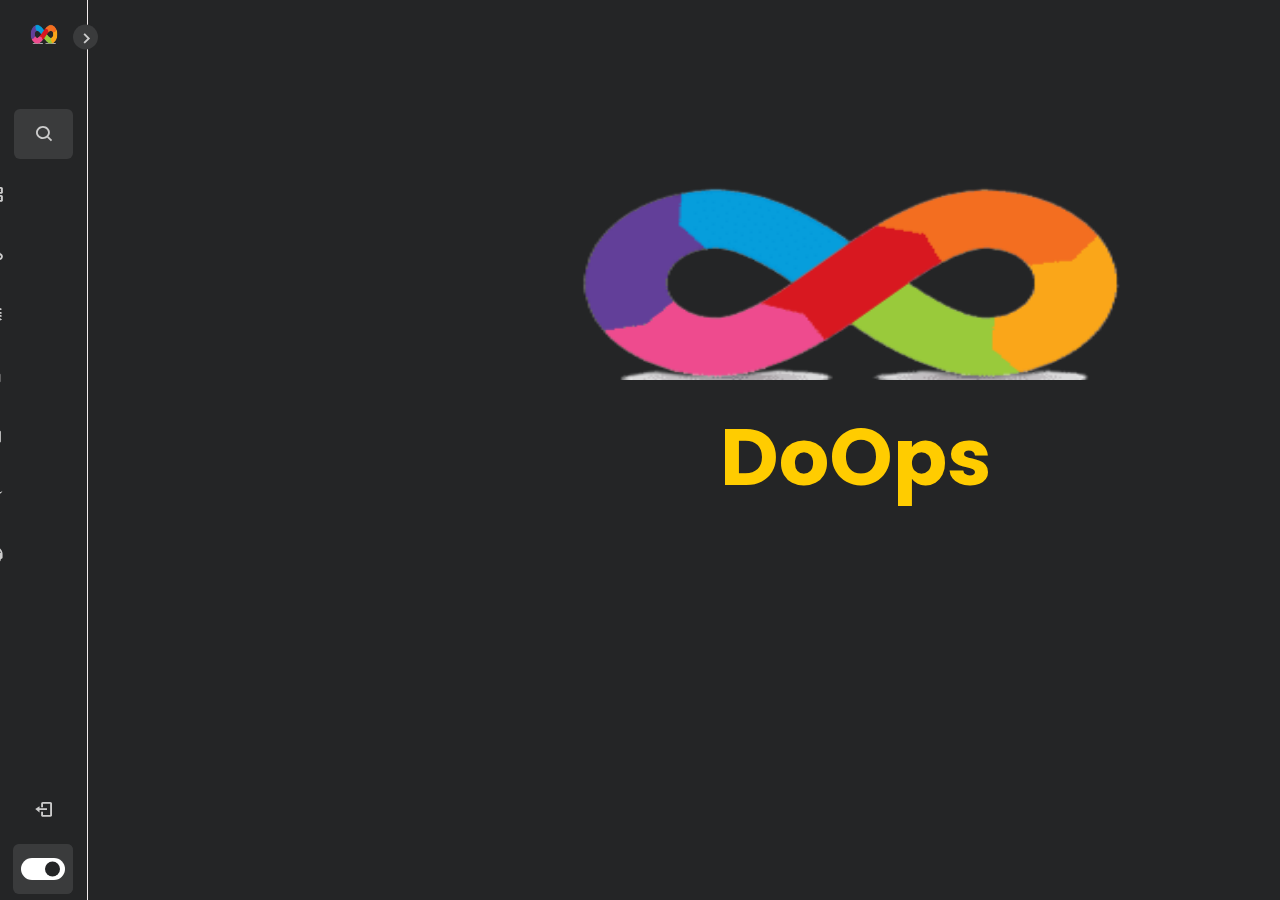
<file: index.html>
<!DOCTYPE html>
<html lang="en">

    <head>
        <link href="https://cdn.jsdelivr.net/npm/bootstrap@5.0.2/dist/css/bootstrap.min.css" rel="stylesheet" integrity="sha384-EVSTQN3/azprG1Anm3QDgpJLIm9Nao0Yz1ztcQTwFspd3yD65VohhpuuCOmLASjC" crossorigin="anonymous">
        <link rel="stylesheet" href="index.css">
        <link rel="icon" href="Logo.png" type="image/ico">
        <meta charset="UTF-8">
        <meta http-equiv="X-UA-Compatible" content="IE=edge">
        <meta name="viewport" content="width=device-width, initial-scale=1.0">
        <title>DoOps | ASD Billing DevOps L2</title>

        <!-- ============= Boxicons =============== -->
        <link href='https://unpkg.com/boxicons@2.1.2/css/boxicons.min.css' rel='stylesheet'>
    </head>

    <body class="dark">
    <nav class="sidebar close" style="border-right: 1px solid rgb(242, 236, 236);">
    <header>
        <div class="image-text">
            <span class="image">
                <a href="./index.html">
                    <img src="Logo.png" height="20px" width="40px" alt="log">
                </a>
            </span>

            <div class="text header-text">
                <a href="./index.html" style="text-decoration: none;">
                    <span class="title">DoOps</span>
                </a>
                <span class="name">Miryala, Praveen</span>
            </div>
        </div>

        <i class='bx bx-chevron-right toggle'></i>
    </header>

    <div class="menu-bar">
        <div class="menu">
            <li class="search-box">
                <i class='bx bx-search icon'></i>
                <input type="text" placeholder="Search...">
            </li>
            <ul class="menu-links">
                <li class="nav-link">
                    <a href="iaasVM.html">
                        <i class='bx bx-server icon'></i>
                        <span class="text nav-text">IaaS VM</span>
                    </a>
                </li>
                <li class="nav-link">
                    <a href="cloudService.html">
                        <i class='bx bx-cloud icon' ></i>
                        <span class="text nav-text">Cloud Service</span>
                    </a>
                </li>
                <li class="nav-link">
                    <a href="#">
                        <i class='bx bx-microchip icon'></i>
                        <span class="text nav-text">Service Bus</span>
                    </a>
                </li>
                <li class="nav-link">
                    <a href="#">
                        <i class='bx bxs-lock-alt icon'></i>

                        <span class="text nav-text">Configurations</span>
                    </a>
                </li>
                <li class="nav-link">
                    <a href="#">
                        <i class='bx bx-file-blank icon'></i>
                        <span class="text nav-text">Infra Data</span>
                    </a>
                </li>
                <li class="nav-link">
                    <a href="#">
                        <i class='bx bxl-tailwind-css icon'></i>
                        <span class="text nav-text">Create CR</span>
                    </a>
                </li>
                <li class="nav-link">
                    <a href="#">
                        <i class='bx bx-support icon'></i>
                        <span class="text nav-text">Customer Support</span>
                    </a>
                </li>
            </ul>
        </div>

        <div class="bottom-content">
            <li class="">
                <a href="#">
                    <i class="bx bx-log-out icon"></i>
                    <span class="text nav-text">Logout</span>
                </a>
            </li>
            <li class="mode">
                <div class="moon-sun">
                    <i class="bx bx-moon icon moon"></i>
                    <i class="bx bx-sun icon sun"></i>

                </div>
                <span class="mode-text text">Dark Mode</span>

                <div class="toggle-switch">
                    <span class="switch"></span>
                </div>
            </li>
        </div>
    </div>
</nav>
<span class="logoCenter">
    <a href="./index.html">
        <img src="Logo.png" height="200px" width="800px" alt="log">
    </a>
    <h5 class="logo-text">DoOps</h5>

</span>

<section class="home">
    
</section>

<script src="index.js"></script>
<script type="text/javascript"></script>

<script src="https://cdn.jsdelivr.net/npm/@popperjs/core@2.9.2/dist/umd/popper.min.js" integrity="sha384-IQsoLXl5PILFhosVNubq5LC7Qb9DXgDA9i+tQ8Zj3iwWAwPtgFTxbJ8NT4GN1R8p" crossorigin="anonymous"></script>
<script src="https://cdn.jsdelivr.net/npm/bootstrap@5.0.2/dist/js/bootstrap.min.js" integrity="sha384-cVKIPhGWiC2Al4u+LWgxfKTRIcfu0JTxR+EQDz/bgldoEyl4H0zUF0QKbrJ0EcQF" crossorigin="anonymous"></script>
    
    
</body>
</html>
</file>
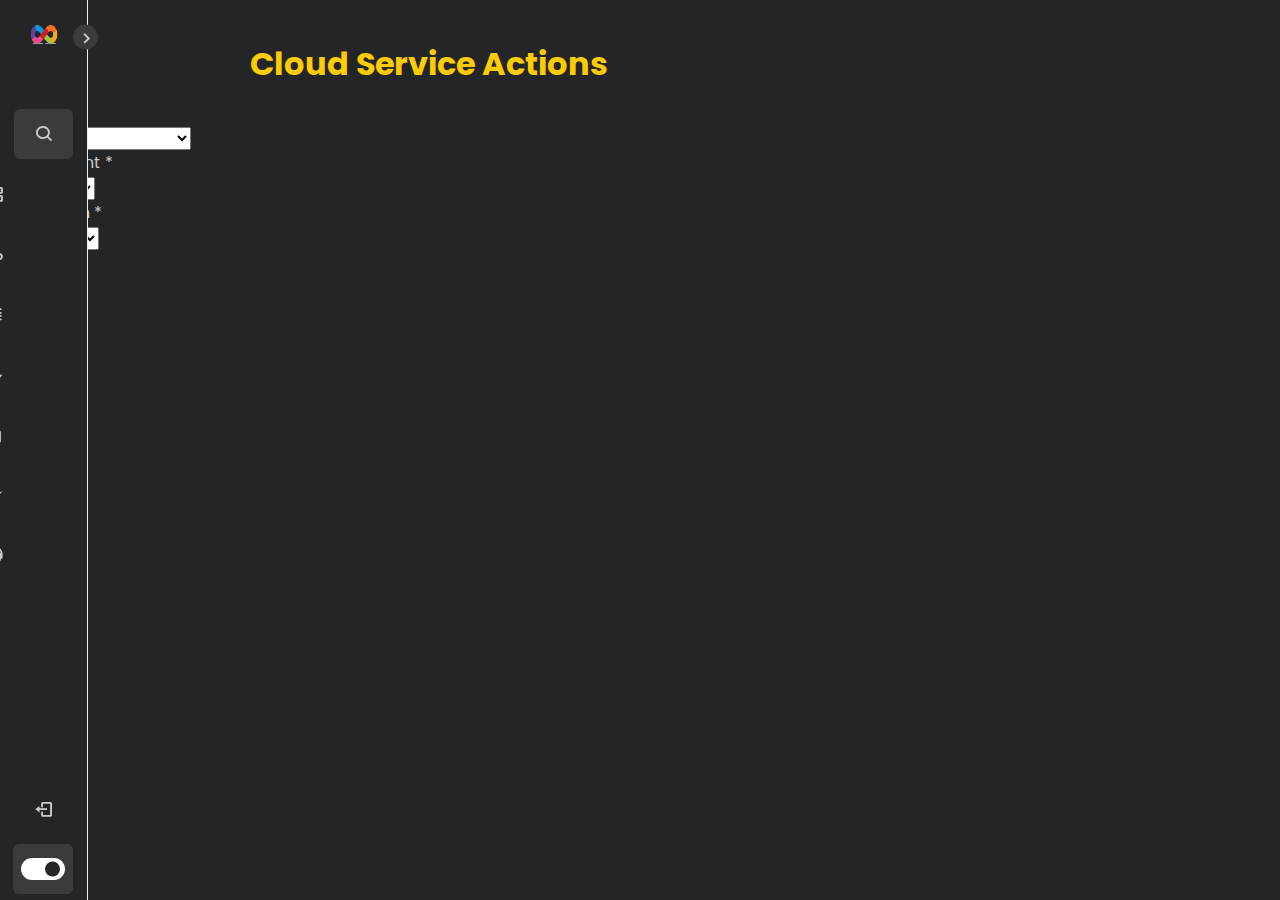
<file: cloudService.html>
<!DOCTYPE html>
<html lang="en">

    <head>
        <link href="https://cdn.jsdelivr.net/npm/bootstrap@5.0.2/dist/css/bootstrap.min.css" rel="stylesheet" integrity="sha384-EVSTQN3/azprG1Anm3QDgpJLIm9Nao0Yz1ztcQTwFspd3yD65VohhpuuCOmLASjC" crossorigin="anonymous">
        <link rel="stylesheet" href="index.css">
        <link rel="icon" href="Logo.png" type="image/ico">
        <meta charset="UTF-8">
        <meta http-equiv="X-UA-Compatible" content="IE=edge">
        <meta name="viewport" content="width=device-width, initial-scale=1.0">
        <title>DoOps</title>

        <!-- ============= Boxicons =============== -->
        <link href='https://unpkg.com/boxicons@2.1.2/css/boxicons.min.css' rel='stylesheet'>
    </head>

    <body class="dark">
        <nav class="sidebar close" style="border-right: 1px solid rgb(242, 236, 236);">
    <header>
        <div class="image-text">
            <span class="image">
                <a href="./index.html">
                    <img src="Logo.png" height="20px" width="40px" alt="log">
                </a>
            </span>
            <div class="text header-text">
                <a href="./index.html" style="text-decoration: none; color: white;">
                    <span class="title">DoOps</span>
                </a>
                <span class="name">Miryala, Praveen</span>
            </div>
        </div>

        <i class='bx bx-chevron-right toggle'></i>
    </header>

    <div class="menu-bar">
        <div class="menu">
            <li class="search-box">
                <i class='bx bx-search icon'></i>
                <input type="text" placeholder="Search...">
            </li>
            <ul class="menu-links">
                <li class="nav-link">
                    <a href="iaasVM.html">
                        <i class='bx bx-server icon'></i>
                        <span class="text nav-text">IaaS VM</span>
                    </a>
                </li>
                <li class="nav-link">
                    <a href="cloudService.html">
                        <i class='bx bx-cloud icon' ></i>
                        <span class="text nav-text">Cloud Service</span>
                    </a>
                </li>
                <li class="nav-link">
                    <a href="#">
                        <i class='bx bx-microchip icon'></i>
                        <span class="text nav-text">Service Bus</span>
                    </a>
                </li>
                <li class="nav-link">
                    <a href="#">
                        <i class='bx bx-repost icon'></i>
                        <span class="text nav-text">Configurations</span>
                    </a>
                </li>
                <li class="nav-link">
                  <a href="#">
                      <i class='bx bx-file-blank icon'></i>
                      <span class="text nav-text">Infra Data</span>
                  </a>
              </li>
              <li class="nav-link">
                <a href="#">
                    <i class='bx bxl-tailwind-css icon'></i>
                    <span class="text nav-text">Create CR</span>
                </a>
            </li>
                <li class="nav-link">
                    <a href="#">
                        <i class='bx bx-support icon'></i>
                        <span class="text nav-text">Customer Support</span>
                    </a>
                </li>
            </ul>
        </div>

        <div class="bottom-content">
            <li class="">
                <a href="#">
                    <i class="bx bx-log-out icon"></i>
                    <span class="text nav-text">Logout</span>
                </a>
            </li>
            <li class="mode">
                <div class="moon-sun">
                    <i class="bx bx-moon icon moon"></i>
                    <i class="bx bx-sun icon sun"></i>

                </div>
                <span class="mode-text text">Dark Mode</span>

                <div class="toggle-switch">
                    <span class="switch"></span>
                </div>
            </li>
        </div>
    </div>
</nav>

    <div class="container-fluid mx-auto">
        <div class="row d-flex justify-content-center">
            <div class="col-xl-8 col-lg-8 col-md-9 col-11 text-center">
                
                <div class="card" style="top: 25px; left: 80px; background-color: var(--sidebar-color); border: 0">
                  <h1 class="IaasTitle" style="position:absolute; top: 40px; left: 250px; color: #ffcc00">Cloud Service Actions</h1>
                  <br><br><br><br>
                  <form class="form-card" id="order" onsubmit="event.preventDefault()">
                        
                        <div class="row justify-content-between text-left">

                          <div class="form-group col-sm-3 mt-5 flex-column d-flex"> <label
                            class="form-control-label px-3">Action<span class="text-danger">
                                *</span></label><br>
                            <select class="form-control" style="justify-content: center;" id="metric" name="metric" required>
                                <option value="">Select one</option>
                                <option value="2">IaaSVM-Start</option>
                                <option value="2">IaaSVM-Stop</option>
                                <option value="2">IaaSVM-Restart</option>
                                <option value="2">IIS-Start</option>
                                <option value="2">IIS-Stop</option>
                                <option value="2">IIS-Reset</option>
                                <option value="1">IaaSVM-Remove from ILB</option>
                                <option value="2">IaaSVM-Add to ILB</option>
                            </select>
                          </div>

                            <div class="form-group col-sm-3 mt-5 flex-column d-flex"> <label
                                class="form-control-label px-3">Environment<span class="text-danger">
                                    *</span></label><br>
                                <select class="form-control" id="environment" name="environment" required>
                                    <option value="">Select one</option>
                                    <option value="5">dv1</option>
                                    <option value="6">ed1</option>
                                    <option value="7">ei1</option>
                                    <option value="8">eu1</option>
                                    <option value="9">ft1</option>
                                    <option value="10">ft2</option>
                                    <option value="11">in1</option>
                                    <option value="12">ut1</option>
                                    <option value="13">lt1</option>
                                    <option value="14">lt2</option>
                                    <option value="15">lt8</option>
                                    <option value="16">xl1</option>
                                    <option value="17">sb1</option>
                                    <option value="18">sb2</option>
                                    <option value="19">sb3</option>
                                    <option value="20">sb4</option>
                                    
                                </select>
                            </div>

                            <div class="form-group col-sm-3 mt-5 flex-column d-flex"> <label
                                class="form-control-label px-3">Application<span class="text-danger">
                                    *</span></label><br>
                                <select class="form-control" id="app" name="app" required  onchange="getMachines()">
                                    <option value="">Select one</option>
                                    <option value="1">biladc-web</option>
                                    <option value="2">biladc-app</option>
                                    <option value="3">bdcbat</option>
                                    <option value="4">bdcdfx</option>
                                    <option value="5">bilexp</option>
                                </select>
                            </div>

                            
                        </div>
                        <br>
                        
                        <div class="row justify-content-between mt-5 text-left">
                            <div class="form-checks d-flex">
                              <label class="form-check-labels">
                                <h4 style="color: #ffcc00; margin-left: 40px;">Select All 
                                  <input type="checkbox" class="form-check-inputs" value="Select All" onclick="selectAll()"></h4>
                              </label>
                            </div>
                        </div>

                        <div class="row justify-content-between mt-5 text-left">
                            <div class="form-group col-sm-3 flex-column d-flex" style="color: white;">
                                      <div class="form-check">
                                        <label class="form-check-label">
                                          <input type="checkbox" class="form-check-input" value=""><p class="vmNames"></p>
                                        </label>
                                      </div>
                                      <div class="form-check">
                                        <label class="form-check-label ">
                                          <input type="checkbox" class="form-check-input" value=""><p class="vmNames"></p>
                                        </label>
                                      </div>
                                      <div class="form-check">
                                        <label class="form-check-label">
                                          <input type="checkbox" class="form-check-input" value=""><p class="vmNames"></p>
                                        </label>
                                      </div>
                                      <div class="form-check">
                                        <label class="form-check-label ">
                                          <input type="checkbox" class="form-check-input" value=""><p class="vmNames"></p>
                                        </label>
                                      </div>
                                      <div class="form-check">
                                        <label class="form-check-label">
                                          <input type="checkbox" class="form-check-input" value=""><p class="vmNames"></p>
                                        </label>
                                      </div>
                                      <div class="form-check">
                                        <label class="form-check-label ">
                                          <input type="checkbox" class="form-check-input" value=""><p class="vmNames"></p>
                                        </label>
                                      </div>
                                      <div class="form-check">
                                        <label class="form-check-label">
                                          <input type="checkbox" class="form-check-input" value=""><p class="vmNames"></p>
                                        </label>
                                      </div>
                                      <div class="form-check">
                                        <label class="form-check-label ">
                                          <input type="checkbox" class="form-check-input" value=""><p class="vmNames"></p>
                                        </label>
                                      </div>
                                      <div class="form-check">
                                        <label class="form-check-label">
                                          <input type="checkbox" class="form-check-input" value=""><p class="vmNames"></p>
                                        </label>
                                      </div>
                                      <div class="form-check">
                                        <label class="form-check-label ">
                                          <input type="checkbox" class="form-check-input" value=""><p class="vmNames"></p>
                                        </label>
                                      </div>
                            </div>

                            <div class="form-group col-sm-3 flex-column d-flex"  style="color: white;">
                              <div class="form-check">
                                <label class="form-check-label">
                                  <input type="checkbox" class="form-check-input" value=""><p class="vmNames"></p>
                                </label>
                              </div>
                              <div class="form-check">
                                <label class="form-check-label ">
                                  <input type="checkbox" class="form-check-input" value=""><p class="vmNames"></p>
                                </label>
                              </div>
                              <div class="form-check">
                                <label class="form-check-label">
                                  <input type="checkbox" class="form-check-input" value=""><p class="vmNames"></p>
                                </label>
                              </div>
                              <div class="form-check">
                                <label class="form-check-label ">
                                  <input type="checkbox" class="form-check-input" value=""><p class="vmNames"></p>
                                </label>
                              </div>
                              <div class="form-check">
                                <label class="form-check-label">
                                  <input type="checkbox" class="form-check-input" value=""><p class="vmNames"></p>
                                </label>
                              </div>
                              <div class="form-check">
                                <label class="form-check-label ">
                                  <input type="checkbox" class="form-check-input" value=""><p class="vmNames"></p>
                                </label>
                              </div>
                              <div class="form-check">
                                <label class="form-check-label">
                                  <input type="checkbox" class="form-check-input" value=""><p class="vmNames"></p>
                                </label>
                              </div>
                              <div class="form-check">
                                <label class="form-check-label ">
                                  <input type="checkbox" class="form-check-input" value=""><p class="vmNames"></p>
                                </label>
                              </div>
                              <div class="form-check">
                                <label class="form-check-label">
                                  <input type="checkbox" class="form-check-input" value=""><p class="vmNames"></p>
                                </label>
                              </div>
                              <div class="form-check">
                                <label class="form-check-label ">
                                  <input type="checkbox" class="form-check-input" value=""><p class="vmNames"></p>
                                </label>
                              </div>
                              </div>

                            <div class="form-group col-sm-3 flex-column d-flex"  style="color: white;">
                              <div class="form-check">
                                <label class="form-check-label">
                                  <input type="checkbox" class="form-check-input" value=""><p class="vmNames"></p>
                                </label>
                              </div>
                              <div class="form-check">
                                <label class="form-check-label ">
                                  <input type="checkbox" class="form-check-input" value=""><p class="vmNames"></p>
                                </label>
                              </div>
                              <div class="form-check">
                                <label class="form-check-label">
                                  <input type="checkbox" class="form-check-input" value=""><p class="vmNames"></p>
                                </label>
                              </div>
                              <div class="form-check">
                                <label class="form-check-label ">
                                  <input type="checkbox" class="form-check-input" value=""><p class="vmNames"></p>
                                </label>
                              </div>
                              <div class="form-check">
                                <label class="form-check-label">
                                  <input type="checkbox" class="form-check-input" value=""><p class="vmNames"></p>
                                </label>
                              </div>
                              <div class="form-check">
                                <label class="form-check-label ">
                                  <input type="checkbox" class="form-check-input" value=""><p class="vmNames"></p>
                                </label>
                              </div>
                              <div class="form-check">
                                <label class="form-check-label">
                                  <input type="checkbox" class="form-check-input" value=""><p class="vmNames"></p>
                                </label>
                              </div>
                              <div class="form-check">
                                <label class="form-check-label ">
                                  <input type="checkbox" class="form-check-input" value=""><p class="vmNames"></p>
                                </label>
                              </div>
                              <div class="form-check">
                                <label class="form-check-label">
                                  <input type="checkbox" class="form-check-input" value=""><p class="vmNames"></p>
                                </label>
                              </div>
                              <div class="form-check">
                                <label class="form-check-label ">
                                  <input type="checkbox" class="form-check-input" value=""><p class="vmNames"></p>
                                </label>
                              </div>
                            </div>

                            <div class="form-group col-sm-3 flex-column d-flex"  style="color: white;"> 
                              <div class="form-check">
                                <label class="form-check-label">
                                  <input type="checkbox" class="form-check-input" value=""><p class="vmNames"></p>
                                </label>
                              </div>
                              <div class="form-check">
                                <label class="form-check-label ">
                                  <input type="checkbox" class="form-check-input" value=""><p class="vmNames"></p>
                                </label>
                              </div>
                              <div class="form-check">
                                <label class="form-check-label">
                                  <input type="checkbox" class="form-check-input" value=""><p class="vmNames"></p>
                                </label>
                              </div>
                              <div class="form-check">
                                <label class="form-check-label ">
                                  <input type="checkbox" class="form-check-input" value=""><p class="vmNames"></p>
                                </label>
                              </div>
                              <div class="form-check">
                                <label class="form-check-label">
                                  <input type="checkbox" class="form-check-input" value=""><p class="vmNames"></p>
                                </label>
                              </div>
                              <div class="form-check">
                                <label class="form-check-label ">
                                  <input type="checkbox" class="form-check-input" value=""><p class="vmNames"></p>
                                </label>
                              </div>
                              <div class="form-check">
                                <label class="form-check-label">
                                  <input type="checkbox" class="form-check-input" value=""><p class="vmNames"></p>
                                </label>
                              </div>
                              <div class="form-check">
                                <label class="form-check-label ">
                                  <input type="checkbox" class="form-check-input" value=""><p class="vmNames"></p>
                                </label>
                              </div>
                              <div class="form-check">
                                <label class="form-check-label">
                                  <input type="checkbox" class="form-check-input" value=""><p class="vmNames"></p>
                                </label>
                              </div>
                              <div class="form-check">
                                <label class="form-check-label ">
                                  <input type="checkbox" class="form-check-input" value=""><p class="vmNames"></p>
                                </label>
                              </div>
                                
                            </div>
                        </div>

                        <br> <br>
                        <div class="row justify-content-center">   
                            <div class="form-group col-sm-12">
                                <button class="btn btn-warning" type="submit" value="submit" onclick="submitForm()">Submit</button> 
                                <P id="mylabel" class="textarea text-danger" style="font-size:1.08vw"></p>
                            </div>
                        </div>                                    
                    </form>

                    <div class="print-values">
                      <p id="valueList"></p>

                    </div>
                </div>
            </div>
        </div>
    </div>

<script src="iaasVM.js"></script>
<script type="text/javascript"></script>

<script src="https://cdn.jsdelivr.net/npm/@popperjs/core@2.9.2/dist/umd/popper.min.js" integrity="sha384-IQsoLXl5PILFhosVNubq5LC7Qb9DXgDA9i+tQ8Zj3iwWAwPtgFTxbJ8NT4GN1R8p" crossorigin="anonymous"></script>
<script src="https://cdn.jsdelivr.net/npm/bootstrap@5.0.2/dist/js/bootstrap.min.js" integrity="sha384-cVKIPhGWiC2Al4u+LWgxfKTRIcfu0JTxR+EQDz/bgldoEyl4H0zUF0QKbrJ0EcQF" crossorigin="anonymous"></script>
    
    
</body>
</html>
</file>
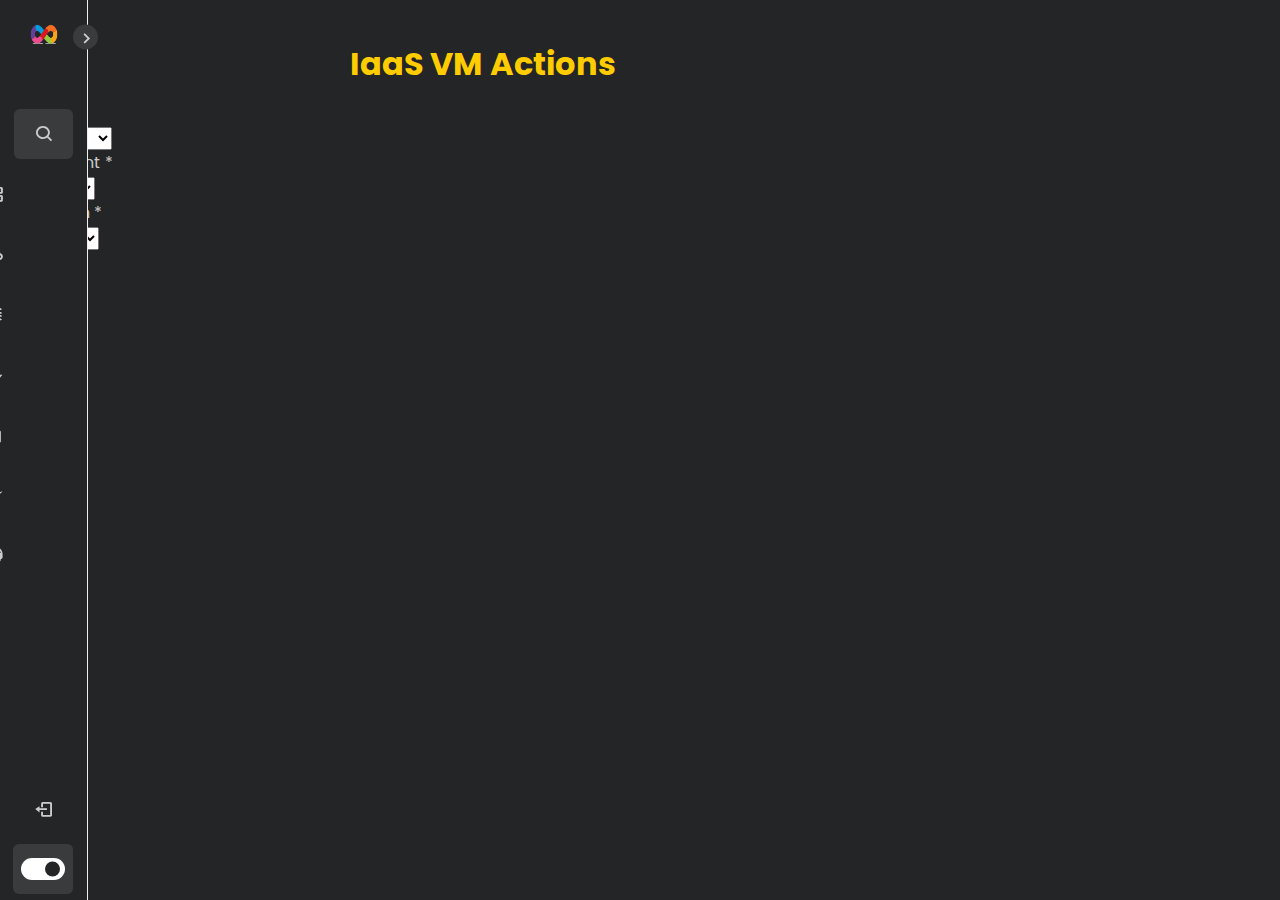
<file: iaasVM.html>
<!DOCTYPE html>
<html lang="en">

    <head>
        <link href="https://cdn.jsdelivr.net/npm/bootstrap@5.0.2/dist/css/bootstrap.min.css" rel="stylesheet" integrity="sha384-EVSTQN3/azprG1Anm3QDgpJLIm9Nao0Yz1ztcQTwFspd3yD65VohhpuuCOmLASjC" crossorigin="anonymous">
        <link rel="stylesheet" href="index.css">
        <link rel="icon" href="Logo.png" type="image/ico">
        <meta charset="UTF-8">
        <meta http-equiv="X-UA-Compatible" content="IE=edge">
        <meta name="viewport" content="width=device-width, initial-scale=1.0">
        <title>DoOps</title>

        <!-- ============= Boxicons =============== -->
        <link href='https://unpkg.com/boxicons@2.1.2/css/boxicons.min.css' rel='stylesheet'>
    </head>

    <body class="dark">
        <nav class="sidebar close" style="border-right: 1px solid rgb(242, 236, 236);">
    <header>
        <div class="image-text">
            <span class="image">
                <a href="./index.html">
                    <img src="Logo.png" height="20px" width="40px" alt="log">
                </a>
            </span>
            <div class="text header-text">
                <a href="./index.html" style="text-decoration: none; color: white;">
                    <span class="title">DoOps</span>
                </a>
                <span class="name">Miryala, Praveen</span>
            </div>
        </div>

        <i class='bx bx-chevron-right toggle'></i>
    </header>

    <div class="menu-bar">
        <div class="menu">
            <li class="search-box">
                <i class='bx bx-search icon'></i>
                <input type="text" placeholder="Search...">
            </li>
            <ul class="menu-links">
                <li class="nav-link">
                    <a href="iaasVM.html">
                        <i class='bx bx-server icon'></i>
                        <span class="text nav-text">IaaS VM</span>
                    </a>
                </li>
                <li class="nav-link">
                    <a href="cloudService.html">
                        <i class='bx bx-cloud icon' ></i>
                        <span class="text nav-text">Cloud Service</span>
                    </a>
                </li>
                <li class="nav-link">
                    <a href="#">
                        <i class='bx bx-microchip icon'></i>
                        <span class="text nav-text">Service Bus</span>
                    </a>
                </li>
                <li class="nav-link">
                    <a href="#">
                        <i class='bx bx-repost icon'></i>
                        <span class="text nav-text">Configurations</span>
                    </a>
                </li>
                <li class="nav-link">
                  <a href="#">
                      <i class='bx bx-file-blank icon'></i>
                      <span class="text nav-text">Infra Data</span>
                  </a>
              </li>
              <li class="nav-link">
                <a href="#">
                    <i class='bx bxl-tailwind-css icon'></i>
                    <span class="text nav-text">Create CR</span>
                </a>
            </li>
                <li class="nav-link">
                    <a href="#">
                        <i class='bx bx-support icon'></i>
                        <span class="text nav-text">Customer Support</span>
                    </a>
                </li>
            </ul>
        </div>

        <div class="bottom-content">
            <li class="">
                <a href="#">
                    <i class="bx bx-log-out icon"></i>
                    <span class="text nav-text">Logout</span>
                </a>
            </li>
            <li class="mode">
                <div class="moon-sun">
                    <i class="bx bx-moon icon moon"></i>
                    <i class="bx bx-sun icon sun"></i>

                </div>
                <span class="mode-text text">Dark Mode</span>

                <div class="toggle-switch">
                    <span class="switch"></span>
                </div>
            </li>
        </div>
    </div>
</nav>

    <div class="container-fluid mx-auto">
        <div class="row d-flex justify-content-center">
            <div class="col-xl-8 col-lg-8 col-md-9 col-11 text-center">
                
                <div class="card" style="top: 25px; left: 80px; background-color: var(--sidebar-color); border: 0">
                  <h1 class="IaasTitle" style="position:absolute; top: 40px; left: 350px; color: #ffcc00">IaaS VM Actions</h1>
                  <br><br><br><br>
                  <form class="form-card" id="order" onsubmit="event.preventDefault()">
                        
                        <div class="row justify-content-between text-left">

                          <div class="form-group col-sm-3 mt-5 flex-column d-flex"> <label
                            class="form-control-label px-3">Action<span class="text-danger">
                                *</span></label><br>
                            <select class="form-control" style="justify-content: center;" id="metric" name="metric" required>
                                <option value="">Select one</option>
                                <option value="2">IaaSVM-Start</option>
                                <option value="2">IaaSVM-Stop</option>
                                
                            </select>
                          </div>

                            <div class="form-group col-sm-3 mt-5 flex-column d-flex"> <label
                                class="form-control-label px-3">Environment<span class="text-danger">
                                    *</span></label><br>
                                <select class="form-control" id="environment" name="environment" required>
                                    <option value="">Select one</option>
                                    <option value="5">dv1</option>
                                    <option value="6">ed1</option>
                                    <option value="7">ei1</option>
                                    <option value="8">eu1</option>
                                    <option value="9">ft1</option>
                                    <option value="10">ft2</option>
                                    <option value="11">in1</option>
                                    <option value="12">ut1</option>
                                    <option value="13">lt1</option>
                                    <option value="14">lt2</option>
                                    <option value="15">lt8</option>
                                    <option value="16">xl1</option>
                                    <option value="17">sb1</option>
                                    <option value="18">sb2</option>
                                    <option value="19">sb3</option>
                                    <option value="20">sb4</option>
                                    
                                </select>
                            </div>

                            <div class="form-group col-sm-3 mt-5 flex-column d-flex"> <label
                                class="form-control-label px-3">Application<span class="text-danger">
                                    *</span></label><br>
                                <select class="form-control" id="app" name="app" required  onchange="getMachines()">
                                    <option value="">Select one</option>
                                    <option value="1">biladc-web</option>
                                    <option value="2">biladc-app</option>
                                    <option value="3">bdcbat</option>
                                    <option value="4">bdcdfx</option>
                                    <option value="5">bilexp</option>
                                </select>
                            </div>

                            
                        </div>
                        <br>
                        
                        <div class="row justify-content-between mt-5 text-left">
                            <div class="form-checks d-flex">
                              <label class="form-check-labels">
                                <h4 style="color: #ffcc00; margin-left: 40px;">Select All 
                                  <input type="checkbox" class="form-check-inputs" value="Select All" onclick="selectAll()"></h4>
                              </label>
                            </div>
                        </div>

                        <div class="row justify-content-between mt-5 text-left">
                            <div class="form-group col-sm-3 flex-column d-flex" style="color: white;">
                                      <div class="form-check">
                                        <label class="form-check-label">
                                          <input type="checkbox" class="form-check-input" value=""><p class="vmNames"></p>
                                        </label>
                                      </div>
                                      <div class="form-check">
                                        <label class="form-check-label ">
                                          <input type="checkbox" class="form-check-input" value=""><p class="vmNames"></p>
                                        </label>
                                      </div>
                                      <div class="form-check">
                                        <label class="form-check-label">
                                          <input type="checkbox" class="form-check-input" value=""><p class="vmNames"></p>
                                        </label>
                                      </div>
                                      <div class="form-check">
                                        <label class="form-check-label ">
                                          <input type="checkbox" class="form-check-input" value=""><p class="vmNames"></p>
                                        </label>
                                      </div>
                                      <div class="form-check">
                                        <label class="form-check-label">
                                          <input type="checkbox" class="form-check-input" value=""><p class="vmNames"></p>
                                        </label>
                                      </div>
                                      <div class="form-check">
                                        <label class="form-check-label ">
                                          <input type="checkbox" class="form-check-input" value=""><p class="vmNames"></p>
                                        </label>
                                      </div>
                                      <div class="form-check">
                                        <label class="form-check-label">
                                          <input type="checkbox" class="form-check-input" value=""><p class="vmNames"></p>
                                        </label>
                                      </div>
                                      <div class="form-check">
                                        <label class="form-check-label ">
                                          <input type="checkbox" class="form-check-input" value=""><p class="vmNames"></p>
                                        </label>
                                      </div>
                                      <div class="form-check">
                                        <label class="form-check-label">
                                          <input type="checkbox" class="form-check-input" value=""><p class="vmNames"></p>
                                        </label>
                                      </div>
                                      <div class="form-check">
                                        <label class="form-check-label ">
                                          <input type="checkbox" class="form-check-input" value=""><p class="vmNames"></p>
                                        </label>
                                      </div>
                            </div>

                            <div class="form-group col-sm-3 flex-column d-flex"  style="color: white;">
                              <div class="form-check">
                                <label class="form-check-label">
                                  <input type="checkbox" class="form-check-input" value=""><p class="vmNames"></p>
                                </label>
                              </div>
                              <div class="form-check">
                                <label class="form-check-label ">
                                  <input type="checkbox" class="form-check-input" value=""><p class="vmNames"></p>
                                </label>
                              </div>
                              <div class="form-check">
                                <label class="form-check-label">
                                  <input type="checkbox" class="form-check-input" value=""><p class="vmNames"></p>
                                </label>
                              </div>
                              <div class="form-check">
                                <label class="form-check-label ">
                                  <input type="checkbox" class="form-check-input" value=""><p class="vmNames"></p>
                                </label>
                              </div>
                              <div class="form-check">
                                <label class="form-check-label">
                                  <input type="checkbox" class="form-check-input" value=""><p class="vmNames"></p>
                                </label>
                              </div>
                              <div class="form-check">
                                <label class="form-check-label ">
                                  <input type="checkbox" class="form-check-input" value=""><p class="vmNames"></p>
                                </label>
                              </div>
                              <div class="form-check">
                                <label class="form-check-label">
                                  <input type="checkbox" class="form-check-input" value=""><p class="vmNames"></p>
                                </label>
                              </div>
                              <div class="form-check">
                                <label class="form-check-label ">
                                  <input type="checkbox" class="form-check-input" value=""><p class="vmNames"></p>
                                </label>
                              </div>
                              <div class="form-check">
                                <label class="form-check-label">
                                  <input type="checkbox" class="form-check-input" value=""><p class="vmNames"></p>
                                </label>
                              </div>
                              <div class="form-check">
                                <label class="form-check-label ">
                                  <input type="checkbox" class="form-check-input" value=""><p class="vmNames"></p>
                                </label>
                              </div>
                              </div>

                            <div class="form-group col-sm-3 flex-column d-flex"  style="color: white;">
                              <div class="form-check">
                                <label class="form-check-label">
                                  <input type="checkbox" class="form-check-input" value=""><p class="vmNames"></p>
                                </label>
                              </div>
                              <div class="form-check">
                                <label class="form-check-label ">
                                  <input type="checkbox" class="form-check-input" value=""><p class="vmNames"></p>
                                </label>
                              </div>
                              <div class="form-check">
                                <label class="form-check-label">
                                  <input type="checkbox" class="form-check-input" value=""><p class="vmNames"></p>
                                </label>
                              </div>
                              <div class="form-check">
                                <label class="form-check-label ">
                                  <input type="checkbox" class="form-check-input" value=""><p class="vmNames"></p>
                                </label>
                              </div>
                              <div class="form-check">
                                <label class="form-check-label">
                                  <input type="checkbox" class="form-check-input" value=""><p class="vmNames"></p>
                                </label>
                              </div>
                              <div class="form-check">
                                <label class="form-check-label ">
                                  <input type="checkbox" class="form-check-input" value=""><p class="vmNames"></p>
                                </label>
                              </div>
                              <div class="form-check">
                                <label class="form-check-label">
                                  <input type="checkbox" class="form-check-input" value=""><p class="vmNames"></p>
                                </label>
                              </div>
                              <div class="form-check">
                                <label class="form-check-label ">
                                  <input type="checkbox" class="form-check-input" value=""><p class="vmNames"></p>
                                </label>
                              </div>
                              <div class="form-check">
                                <label class="form-check-label">
                                  <input type="checkbox" class="form-check-input" value=""><p class="vmNames"></p>
                                </label>
                              </div>
                              <div class="form-check">
                                <label class="form-check-label ">
                                  <input type="checkbox" class="form-check-input" value=""><p class="vmNames"></p>
                                </label>
                              </div>
                            </div>

                            <div class="form-group col-sm-3 flex-column d-flex"  style="color: white;"> 
                              <div class="form-check">
                                <label class="form-check-label">
                                  <input type="checkbox" class="form-check-input" value=""><p class="vmNames"></p>
                                </label>
                              </div>
                              <div class="form-check">
                                <label class="form-check-label ">
                                  <input type="checkbox" class="form-check-input" value=""><p class="vmNames"></p>
                                </label>
                              </div>
                              <div class="form-check">
                                <label class="form-check-label">
                                  <input type="checkbox" class="form-check-input" value=""><p class="vmNames"></p>
                                </label>
                              </div>
                              <div class="form-check">
                                <label class="form-check-label ">
                                  <input type="checkbox" class="form-check-input" value=""><p class="vmNames"></p>
                                </label>
                              </div>
                              <div class="form-check">
                                <label class="form-check-label">
                                  <input type="checkbox" class="form-check-input" value=""><p class="vmNames"></p>
                                </label>
                              </div>
                              <div class="form-check">
                                <label class="form-check-label ">
                                  <input type="checkbox" class="form-check-input" value=""><p class="vmNames"></p>
                                </label>
                              </div>
                              <div class="form-check">
                                <label class="form-check-label">
                                  <input type="checkbox" class="form-check-input" value=""><p class="vmNames"></p>
                                </label>
                              </div>
                              <div class="form-check">
                                <label class="form-check-label ">
                                  <input type="checkbox" class="form-check-input" value=""><p class="vmNames"></p>
                                </label>
                              </div>
                              <div class="form-check">
                                <label class="form-check-label">
                                  <input type="checkbox" class="form-check-input" value=""><p class="vmNames"></p>
                                </label>
                              </div>
                              <div class="form-check">
                                <label class="form-check-label ">
                                  <input type="checkbox" class="form-check-input" value=""><p class="vmNames"></p>
                                </label>
                              </div>
                                
                            </div>
                        </div>

                        <br> <br>
                        <div class="row justify-content-center">   
                            <div class="form-group col-sm-12">
                                <button class="btn btn-warning" type="submit" value="submit" onclick="submitForm()">Submit</button> 
                                <P id="mylabel" class="textarea text-danger" style="font-size:1.08vw"></p>
                            </div>
                        </div>                                    
                    </form>

                    <div class="print-values">
                      <p id="valueList"></p>

                    </div>
                </div>
            </div>
        </div>
    </div>

<script src="iaasVM.js"></script>
<script type="text/javascript"></script>

<script src="https://cdn.jsdelivr.net/npm/@popperjs/core@2.9.2/dist/umd/popper.min.js" integrity="sha384-IQsoLXl5PILFhosVNubq5LC7Qb9DXgDA9i+tQ8Zj3iwWAwPtgFTxbJ8NT4GN1R8p" crossorigin="anonymous"></script>
<script src="https://cdn.jsdelivr.net/npm/bootstrap@5.0.2/dist/js/bootstrap.min.js" integrity="sha384-cVKIPhGWiC2Al4u+LWgxfKTRIcfu0JTxR+EQDz/bgldoEyl4H0zUF0QKbrJ0EcQF" crossorigin="anonymous"></script>
    
    
</body>
</html>
</file>
<file: index.css>
@import url('https://fonts.googleapis.com/css2?family=Poppins:wght@300;400;500;600;700&display=swap');


*{
    font-family: 'Poppins', sans-serif;
    margin: 0;
    padding: 0;
    box-sizing: border-box

}

:root{
    /* ====== Colors ======== */

    --body-color: white;
    --sidebar-color: #FFF;
    --primary-color: #b8b8bd;
    --toggle-color: #DDD;
    --text-color: #707070;

    /* ======= Transition ========*/

    --tran-02: all 0.01s ease;
    --tran-03: all 0.02s ease;
    --tran-04: all 0.03s ease;
    --tran-05: all 0.04s ease;

}

body{
    height: 100vh;
    background: var(--sidebar-color);
    transition: var(--tran-05);
}

body.dark{
    --body-color: #18191A;
    --sidebar-color: #242526;
    --primary-color: #3A3B3C;
    --primary-color-light: #3A3B3C;
    --toggle-color: #FFF;
    --text-color: #CCC;
}

.sidebar.close{
    width: 88px;
    border-left: #18191A;
}

/*============== Sidebar =============== */
.sidebar{
    position: fixed;
    top: 0;
    left: 0;
    height: 100%;
    width: 250px;
    padding: 10px 14px;
    background: var(--sidebar-color);
    transition: var(--tran-03);
    white-space: nowrap;
    z-index: 100;
}

.sidebar.close .text{
    opacity: 0;
}

/* ============= Reusable CSS ==============*/

.sidebar .text{
    font-size: 16px;
    font-weight: 500;
    color: var(--text-color);
    transition: var(--tran-04);
}

.sidebar.close .text{
    opacity: 0;
}

.sidebar .image{
    min-width: 60px;
    display: flex;
    align-items: center;
    justify-content: center;
}

.sidebar li{
    height: 50px;
    margin-top: 10px;
    list-style: none;
    display: flex;
    align-items: center;
    
}

.sidebar ul{
    margin-left: -50px;
}

.sidebar li .icon{
    display: flex;
    align-items: center;
    justify-content: center;
    min-width: 60px;
    font-size: 20px;
}

.sidebar li .icon,
.sidebar li .text{
    color: var(--text-color);
    transition: var(--tran-02);
}

.sidebar header{
    position: relative;
}

.sidebar .image-text img{
    width: 40px;
    border-radius: 6px;
}

.sidebar header .image-text{
    display: flex;
    align-items: center;
}

header .image-text .header-text{
    display: flex;
    flex-direction: column;
}

.header-text .name{
    font-weight: 600;
}

header-text .profession{
    margin-top: -2px;
}

.sidebar header .toggle{
    position: absolute;
    top: 50%;
    right: -25px;
    transform: translateY(-50%) rotate(180deg)  ;
    height: 25px;
    width: 25px;
    background: var(--primary-color);
    display: flex;
    align-items: center;
    justify-content: center;
    border-radius: 50%;
    columns: var(--sidebar-color);
    font-size: 22px;
    transition: var(--tran-03);
}

.sidebar.close header .toggle{
    transform: translateY(-50%);
}

body.dark .sidebar header .toggle{
    color: var(--text-color);
}

.sidebar .menu{
    margin-top: 35px;
}

.sidebar .search-box{
    background: var(--primary-color-light);
    border-radius: 6px;
    transition: var(--tran-05);
}

.search-box input{
    height: 100%;
    width: 100%;
    outline: none;
    border: none;
    border-radius: 6px;
    font-size: 16px;
    font-weight: 500;
    background: var(--primary-color-light);
    transition: var(--tran-05);
}

.sidebar li a{
    height: 100%;
    width: 100%;
    display: flex;
    align-items: center;
    text-decoration: none;
    border-radius: 6px;
    transition: var(--tran-04);
}

.sidebar li a:hover{
    background: var(--primary-color);
}

.sidebar li a:hover .icon,
.sidebar li a:hover .icon .text{
    color:  var(--sidebar-color);
}

body.dark li a:hover .icon,
body.dark li a:hover .icon .text{
    color:  var(--text-color);
}

.sidebar .menu-bar{
    height: calc(100% - 50px);
    display: flex;
    flex-direction: column;
    justify-content: space-between;
}

.menu-bar .mode{
    position: relative;
    border-radius: 6px;
    background: var(--primary-color-light);
}

.menu-bar .mode .moon-sun{
    height: 50px;
    width: 60px;
    display: flex;
    align-items: center;
}

.menu-bar .mode i{
    position: absolute;
    transition: var(--tran-03);
}

.menu-bar .mode i.sun{
    opacity: 0;
}

body.dark .menu-bar .mode i.sun{
    opacity: 1;
}

body.dark .menu-bar .mode i.moon{
    opacity: 0;
}

.menu-bar .mode .toggle-switch{
    position: absolute;
    right: 0;
    display: flex;
    align-items: center;
    justify-content: center;
    height: 100%;
    min-width: 60px;
    cursor: pointer;
    border-radius: 6px;
    background: var(--primary-color-light);
    transition: var(--tran-05);
}

.toggle-switch .switch{
    position: relative;
    height: 22px;
    width: 44px;
    border-radius: 25px;
    background: var(--toggle-color);
}

.switch::before{
    content: '';
    position: absolute;
    height: 15px;
    width: 15px;
    border-radius: 50%;
    top: 50%;
    left: 5px;
    transform: translateY(-50%);
    background-color: var(--sidebar-color);
    transition: var(--tran-03);
}

body.dark .switch::before{
    left: 24px;
}

.home{
    position: relative;
    height: 100vh;
    left: 250px;
    width: calc(100% - 250px);
    transition: var(--tran-02);
}

.home .text{
    font-size: 30px;
    font-weight: 500;
    columns: var(--text-color);
    padding: 8px 40px;
}

.logoCenter{
    position: absolute;
    height: 100vh;
}


.logoCenter a img{
    margin-left: 450px;
    margin-top: 180px;
}

.logoCenter .logo-text{
    color: #ffcc00 ;
    margin-left: 720px;
    margin-top: 10px;
    font-size: 5rem;
    font-weight: bold;
}

.sidebar.close ~ .home{
    left: 88px;
    width: calc(100% - 88px);
}

.form-control-label{
    color: var(--text-color);
}

.form-check-label{
    color: var(--text-color);
}

.title{
    text-decoration: none;
    color: #ffcc00 ;
    font-size: 1.2rem;
    font-weight: bold;

}

.form-check{
    display: none;
}

.form-check-labels{
    display: none;
}
</file>
